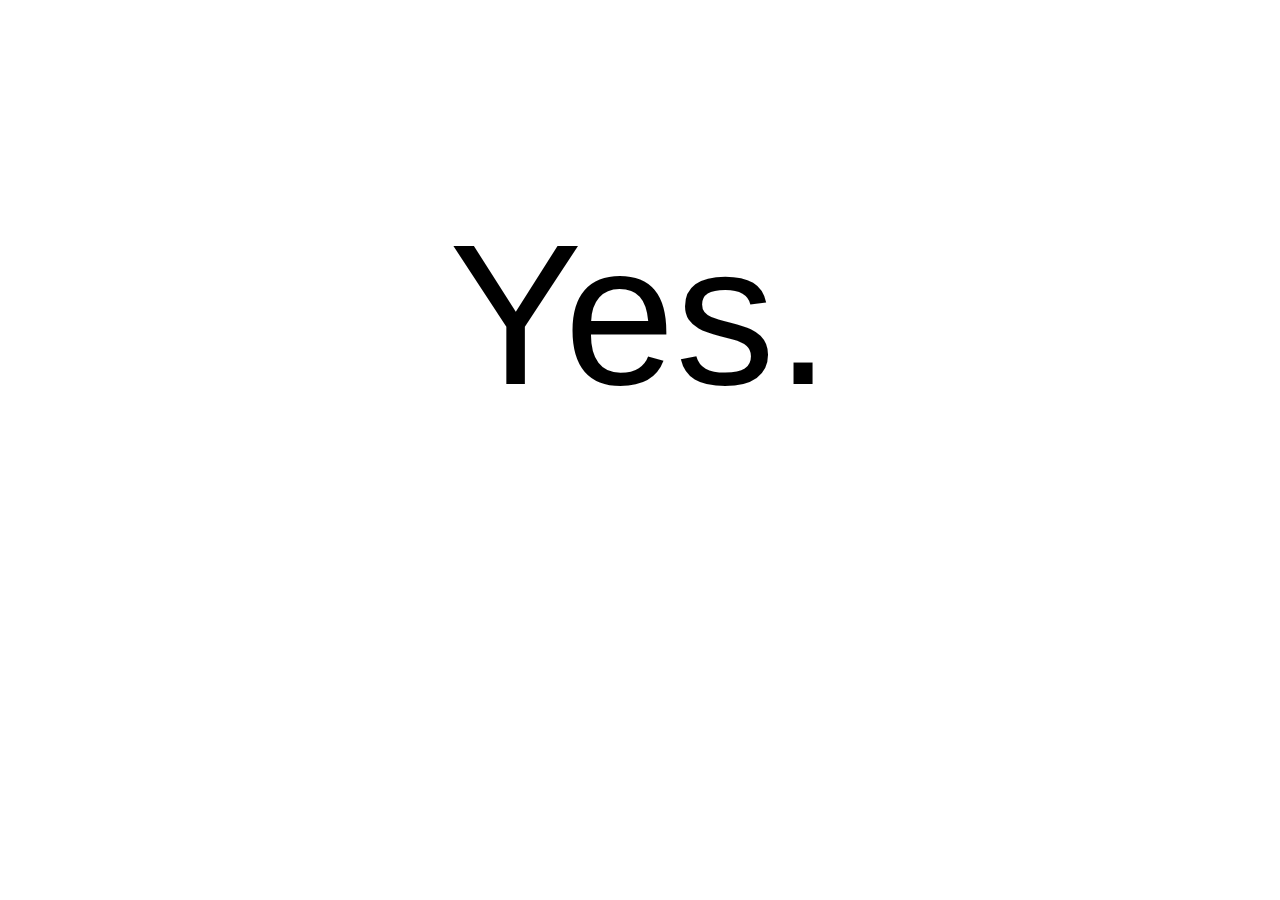
<file: is-this-development.html>
<!DOCTYPE html>
<html>
  <head>
    <title>Is This Development?</title>
    <style type="text/css">
      p {
        font: 200px Helvetica;
        text-align: center;
      }
    </style>
  </head>
  <body>
    <p>Yes.</p>
  </body>
</html>
</file>
